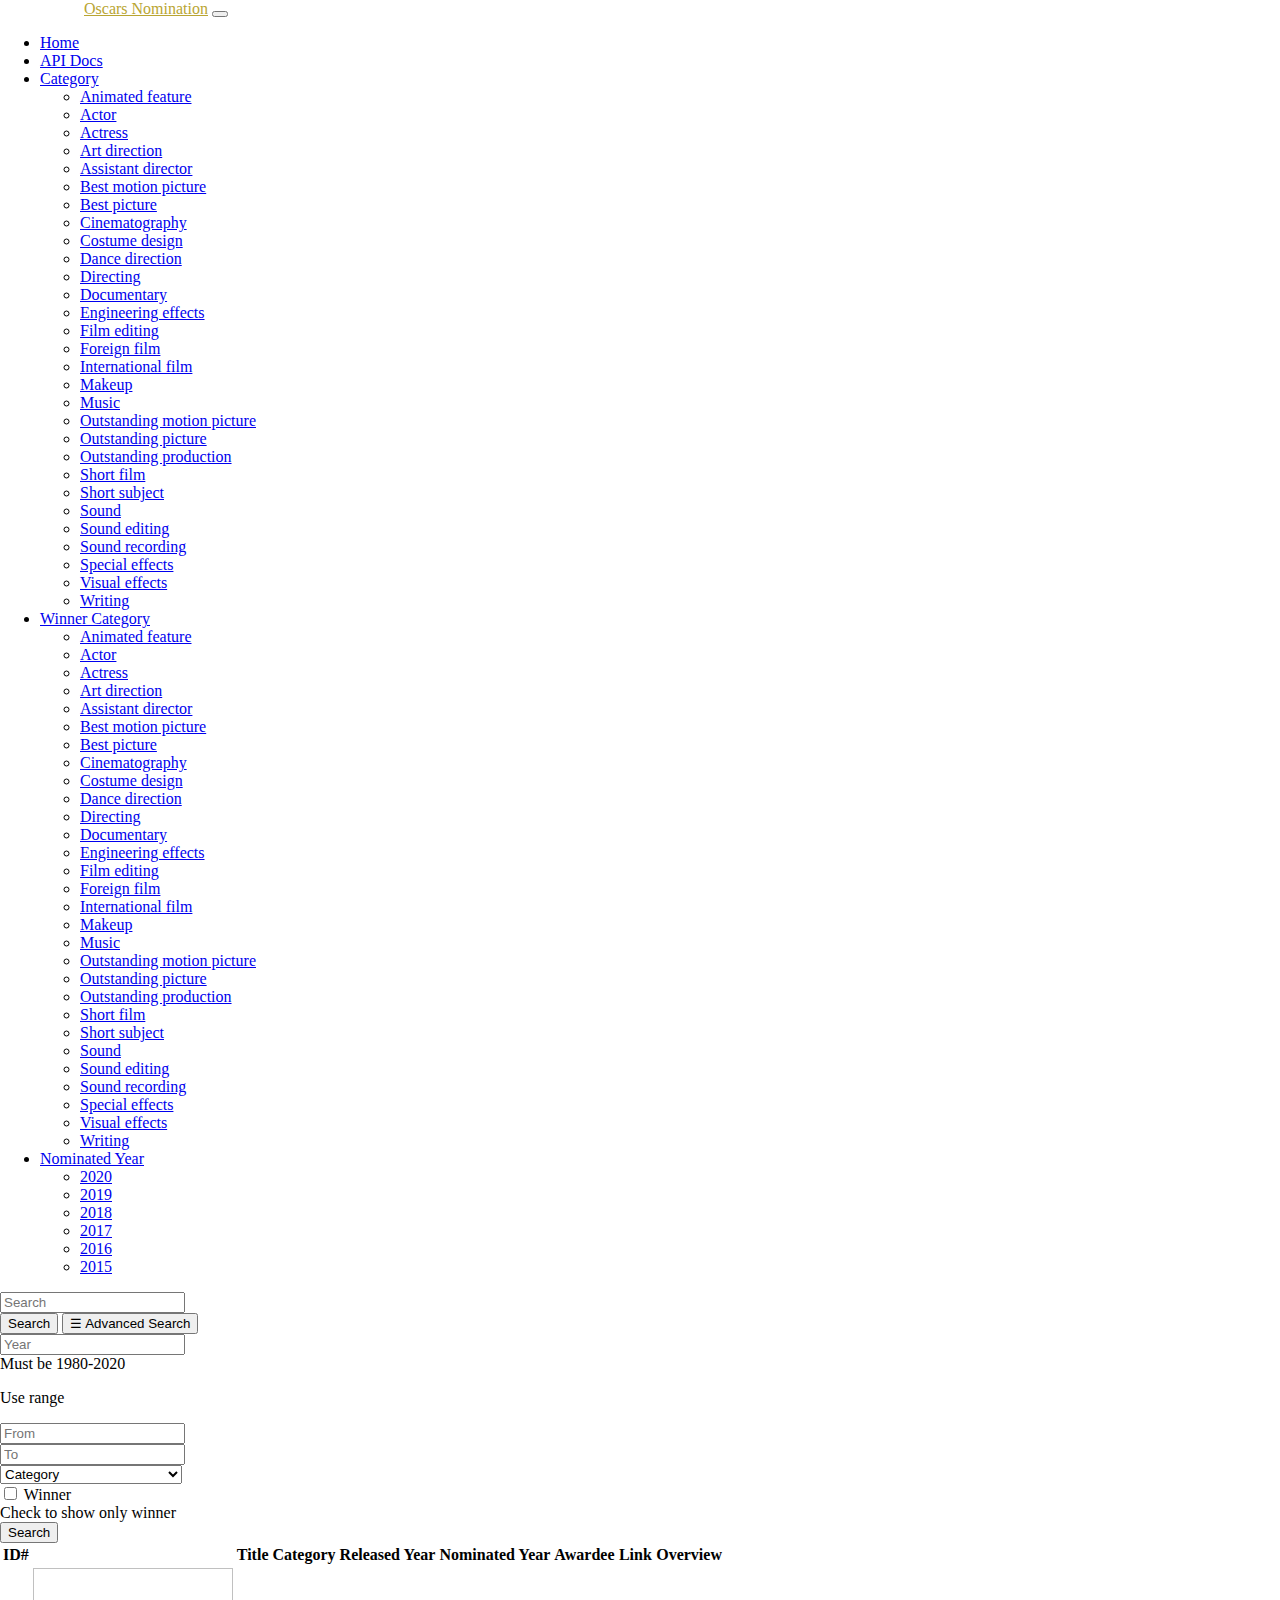
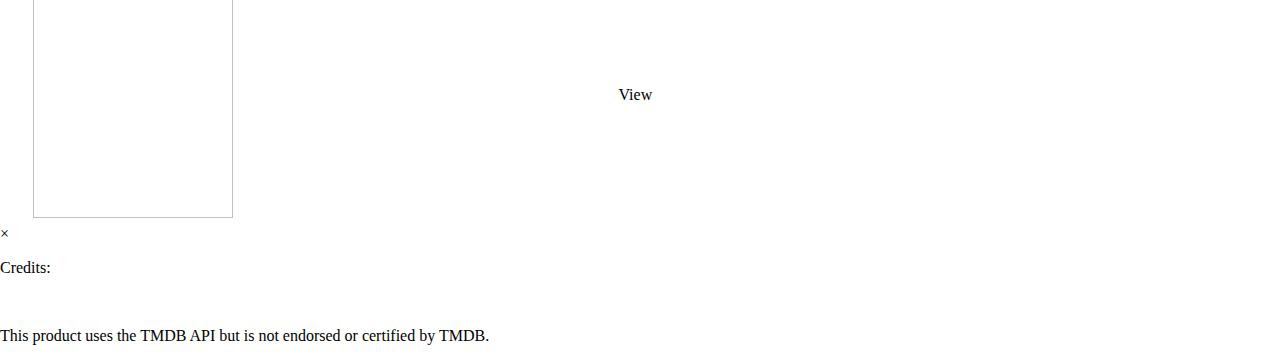
<file: src/main/resources/templates/index.html>
<!DOCTYPE HTML>
<html xmlns:th="http://www.thymeleaf.org">
<head> 
    <meta charset="UTF-8">
    <meta content="width=device-width, initial-scale=1.0">
 <!--   <meta http-equiv="Content-Type" content="text/html/> -->
    <!-- Bootstrap core CSS -->
    <link href="https://cdn.jsdelivr.net/npm/bootstrap@5.1.3/dist/css/bootstrap.min.css" rel="stylesheet" integrity="sha384-1BmE4kWBq78iYhFldvKuhfTAU6auU8tT94WrHftjDbrCEXSU1oBoqyl2QvZ6jIW3" crossorigin="anonymous">
    <link th:href="@{/styles/cssandjs/main.css}" rel="stylesheet" />
    <title>Oscar Movies</title> 
</head>
<body class="p-3 mb-2 bg-dark text-white" onload="myFunction()" style="margin:0;">
    <div id="loader"></div>
    <div class="p-3 mb-2 bg-dark text-white" id="myDiv">
    <header>
        <!-- navigation bar -->
        <nav class="navbar navbar-expand-lg navbar-dark bg-dark" id="navbar">
            <div class="container-fluid">
                <div>
                <img id="logoImg" th:src="@{https://seeklogo.com/images/O/oscar-logo-AECAAC69D7-seeklogo.com.png}" width="80px"/>
                <a id="logo" class="navbar-brand" href="/awardmovies/index" style="color: rgb(185, 165, 50);">Oscars Nomination</a>
                <button class="navbar-toggler" type="button" data-bs-toggle="collapse" data-bs-target="#navbarSupportedContent" aria-controls="navbarSupportedContent" aria-expanded="false" aria-label="Toggle navigation">
                    <span class="navbar-toggler-icon"></span>
                </button>
                </div>
                <div id= "navbar-right">
                <div class="collapse navbar-collapse" id="navbarSupportedContent">
                    <ul class="navbar-nav me-auto mb-2 mb-lg-0">
                    <li class="nav-item">
                        <a class="nav-link active" aria-current="page" href="/awardmovies/index">Home</a>
                    </li>
                    <li class="nav-item">
                        <a class="nav-link" href="/awardmovies/apiDoc">API Docs</a>
                    </li>
                    <li class="nav-item dropdown">
                        <a class="nav-link dropdown-toggle" href="#" id="navbarDropdown" role="button" data-bs-toggle="dropdown" aria-expanded="false">
                        Category
                        </a>
                        <ul class="dropdown-menu" aria-labelledby="navbarDropdown">
                        <li><a class="dropdown-item" href="/awardmovies/category/animated-feature">Animated feature</a></li>
                        <li><a class="dropdown-item" href="/awardmovies/category/actor">Actor</a></li>
                        <li><a class="dropdown-item" href="/awardmovies/category/actress">Actress</a></li>
                        <li><a class="dropdown-item" href="/awardmovies/category/art-direction">Art direction</a></li>
                        <li><a class="dropdown-item" href="/awardmovies/category/assistant-director">Assistant director</a></li>
                        <li><a class="dropdown-item" href="/awardmovies/category/best-motion-picture">Best motion picture</a></li>
                        <li><a class="dropdown-item" href="/awardmovies/category/best-picture">Best picture</a></li>
                        <li><a class="dropdown-item" href="/awardmovies/category/cinematography">Cinematography</a></li>
                        <li><a class="dropdown-item" href="/awardmovies/category/costume-design">Costume design</a></li>
                        <li><a class="dropdown-item" href="/awardmovies/category/dance-direction">Dance direction</a></li>
                        <li><a class="dropdown-item" href="/awardmovies/category/directing">Directing</a></li>
                        <li><a class="dropdown-item" href="/awardmovies/category/documentary">Documentary</a></li>
                        <li><a class="dropdown-item" href="/awardmovies/category/engineering-effects">Engineering effects</a></li>
                        <li><a class="dropdown-item" href="/awardmovies/category/film-editing">Film editing</a></li>
                        <li><a class="dropdown-item" href="/awardmovies/category/foreign-film">Foreign film</a></li>
                        <li><a class="dropdown-item" href="/awardmovies/category/international-film">International film</a></li>
                        <li><a class="dropdown-item" href="/awardmovies/category/makeup">Makeup</a></li>
                        <li><a class="dropdown-item" href="/awardmovies/category/music">Music</a></li>
                        <li><a class="dropdown-item" href="/awardmovies/category/outstanding-motion-picture">Outstanding motion picture</a></li>
                        <li><a class="dropdown-item" href="/awardmovies/category/outstanding-picture">Outstanding picture</a></li>
                        <li><a class="dropdown-item" href="/awardmovies/category/outstanding-production">Outstanding production</a></li>
                        <li><a class="dropdown-item" href="/awardmovies/category/short-film">Short film</a></li>
                        <li><a class="dropdown-item" href="/awardmovies/category/short-subject">Short subject</a></li>
                        <li><a class="dropdown-item" href="/awardmovies/category/sound">Sound</a></li>
                        <li><a class="dropdown-item" href="/awardmovies/category/sound-editing">Sound editing</a></li>
                        <li><a class="dropdown-item" href="/awardmovies/category/sound-recording">Sound recording</a></li>
                        <li><a class="dropdown-item" href="/awardmovies/category/special-effects">Special effects</a></li>
                        <li><a class="dropdown-item" href="/awardmovies/category/visual-effects">Visual effects</a></li>
                        <li><a class="dropdown-item" href="/awardmovies/category/writing">Writing</a></li>
                        </ul>
                    </li>
                    <li class="nav-item dropdown">
                        <a class="nav-link dropdown-toggle" href="#" id="navbarDropdown" role="button" data-bs-toggle="dropdown" aria-expanded="false">
                        Winner Category
                        </a>
                        <ul class="dropdown-menu" aria-labelledby="navbarDropdown">
                        <li><a class="dropdown-item" href="/awardmovies/winning/category/animated-feature">Animated feature</a></li>
                        <li><a class="dropdown-item" href="/awardmovies/winning/category/actor">Actor</a></li>
                        <li><a class="dropdown-item" href="/awardmovies/winning/category/actress">Actress</a></li>
                        <li><a class="dropdown-item" href="/awardmovies/winning/category/art-direction">Art direction</a></li>
                        <li><a class="dropdown-item" href="/awardmovies/winning/category/assistant-director">Assistant director</a></li>
                        <li><a class="dropdown-item" href="/awardmovies/winning/category/best-motion-picture">Best motion picture</a></li>
                        <li><a class="dropdown-item" href="/awardmovies/winning/category/best-picture">Best picture</a></li>
                        <li><a class="dropdown-item" href="/awardmovies/winning/category/cinematography">Cinematography</a></li>
                        <li><a class="dropdown-item" href="/awardmovies/winning/category/costume-design">Costume design</a></li>
                        <li><a class="dropdown-item" href="/awardmovies/winning/category/dance-direction">Dance direction</a></li>
                        <li><a class="dropdown-item" href="/awardmovies/winning/category/directing">Directing</a></li>
                        <li><a class="dropdown-item" href="/awardmovies/winning/category/documentary">Documentary</a></li>
                        <li><a class="dropdown-item" href="/awardmovies/winning/category/engineering-effects">Engineering effects</a></li>
                        <li><a class="dropdown-item" href="/awardmovies/winning/category/film-editing">Film editing</a></li>
                        <li><a class="dropdown-item" href="/awardmovies/winning/category/foreign-film">Foreign film</a></li>
                        <li><a class="dropdown-item" href="/awardmovies/winning/category/international-film">International film</a></li>
                        <li><a class="dropdown-item" href="/awardmovies/winning/category/makeup">Makeup</a></li>
                        <li><a class="dropdown-item" href="/awardmovies/winning/category/music">Music</a></li>
                        <li><a class="dropdown-item" href="/awardmovies/winning/category/outstanding-motion-picture">Outstanding motion picture</a></li>
                        <li><a class="dropdown-item" href="/awardmovies/winning/category/outstanding-picture">Outstanding picture</a></li>
                        <li><a class="dropdown-item" href="/awardmovies/winning/category/outstanding-production">Outstanding production</a></li>
                        <li><a class="dropdown-item" href="/awardmovies/winning/category/short-film">Short film</a></li>
                        <li><a class="dropdown-item" href="/awardmovies/winning/category/short-subject">Short subject</a></li>
                        <li><a class="dropdown-item" href="/awardmovies/winning/category/sound">Sound</a></li>
                        <li><a class="dropdown-item" href="/awardmovies/winning/category/sound-editing">Sound editing</a></li>
                        <li><a class="dropdown-item" href="/awardmovies/winning/category/sound-recording">Sound recording</a></li>
                        <li><a class="dropdown-item" href="/awardmovies/winning/category/special-effects">Special effects</a></li>
                        <li><a class="dropdown-item" href="/awardmovies/winning/category/visual-effects">Visual effects</a></li>
                        <li><a class="dropdown-item" href="/awardmovies/winning/category/writing">Writing</a></li>
                        </ul>
                    </li>
                    <li class="nav-item dropdown">
                        <a class="nav-link dropdown-toggle" href="#" id="navbarDropdown" role="button" data-bs-toggle="dropdown" aria-expanded="false">
                        Nominated Year
                        </a>
                        <ul class="dropdown-menu" aria-labelledby="navbarDropdown">
                        <li><a class="dropdown-item" href="/awardmovies/year/2020">2020</a></li>
                        <li><a class="dropdown-item" href="/awardmovies/year/2019">2019</a></li>
                        <li><a class="dropdown-item" href="/awardmovies/year/2018">2018</a></li>
                        <li><a class="dropdown-item" href="/awardmovies/year/2017">2017</a></li>
                        <li><a class="dropdown-item" href="/awardmovies/year/2016">2016</a></li>
                        <li><a class="dropdown-item" href="/awardmovies/year/2015">2015</a></li>
                        </ul>
                    </li>
                    </ul>
                    <form class="d-flex" role="search" id="form">
                        <div class="mb-2">
                            <div class="row g-2 align-items-center">
                                <div class="col-auto">
                                    <input class="form-control me-2" type="search" id="query" name="q" placeholder="Search" aria-label="Search">
                                </div>
                                <div class="col-auto">
                                    <button class="btn btn-outline-success" type="submit">Search</button>
                                    <button class="btn btn-outline-success" type="button" id="asbtn" data-bs-toggle="collapse" data-bs-target="#collapseWidthExample" aria-expanded="false" aria-controls="collapseWidthExample">
                                    &#9776; Advanced Search
                                    </button>
                                </div>
                            </div>
                        </div>
                    </form>
                    <div style="min-height: 100px;">
                        <div class="collapse collapse-horizontal" id="collapseWidthExample">
                            <div class="card card-body" id="asCardBody">
                                <table>
                                <form class="d-flex" role="search" id="form1">
                                    <div class="mb-2">
                                        <div class="row g-2 align-items-center">
                                            <div class="col-auto">
                                                <input class="form-control me-2" type="search" id="year" name="y" placeholder="Year" aria-label="Search" maxlength="4">
                                            </div>
                                            <div class="col-auto">
                                                <span id="yearInstr" class="form-text">
                                                    Must be 1980-2020
                                                </span>
                                            </div>
                                        </div>
                                    </div>
                                    <div class="mb-2">
                                        <p  class="btn btn-outline-success" data-bs-toggle="collapse" id="range" href="#collapseExample" role="button" aria-expanded="false" aria-controls="collapseExample">
                                            Use range
                                        </p>
                                        <div class="collapse" id="collapseExample">
                                            <div class="card card-body">
                                                <div class="row g-2 align-items-center">
                                                    <div class="col-auto">
                                                        <input class="form-control me-2" type="search" id="fromYear" name="fy" placeholder="From" aria-label="Search" maxlength="4">
                                                    </div>
                                                    <div class="col-auto">
                                                        <input class="form-control me-2" type="search" id="toYear" name="ty" placeholder="To" aria-label="Search" maxlength="4">
                                                    </div>
                                                </div>
                                            </div>
                                        </div>
                                    </div>
                                    <div class="mb-2">
                                        <select class="form-select" aria-label="Search" type="search" id="category" name="c" onchange="getCategorySelect()">
                                            <option selected disabled hidden>Category</option>
                                            <option value="animated-feature">Animated feature</option>
                                            <option value="actor">Actor</option>
                                            <option value="actress">Actress</option>
                                            <option value="art-direction">Art direction</option>
                                            <option value="assistant-director">Assistant director</option>
                                            <option value="best-motion-picture">Best motion picture</option>
                                            <option value="best-picture">Best picture</option>
                                            <option value="cinematography">Cinematography</option>
                                            <option value="costume-design">Costume design</option>
                                            <option value="dance-direction">Dance direction</option>
                                            <option value="directing">Directing</option>
                                            <option value="documentary">Documentary</option>
                                            <option value="engineering-effects">Engineering effects</option>
                                            <option value="film-editing">Film editing</option>
                                            <option value="foreign-film">Foreign film</option>
                                            <option value="international-film">International film</option>
                                            <option value="makeup">Makeup</option>
                                            <option value="music">Music</option>
                                            <option value="outstanding-motion-picture">Outstanding motion picture</option>
                                            <option value="outstanding-picture">Outstanding picture</option>
                                            <option value="outstanding-production">Outstanding production</option>
                                            <option value="short-film">Short film</option>
                                            <option value="short-subject">Short subject</option>
                                            <option value="sound">Sound</option>
                                            <option value="sound-editing">Sound editing</option>
                                            <option value="sound-recording">Sound recording</option>
                                            <option value="special-effects">Special effects</option>
                                            <option value="visual-effects">Visual effects</option>
                                            <option value="writing">Writing</option>
                                        </select>
                                    </div>
                                    <div class="mb-2">
                                        <div class="row g-2 align-items-center">
                                            <div class="col-auto">
                                                <div class="btn-group" role="group" aria-label="Basic checkbox toggle button group">
                                                    <input type="checkbox" class="btn-check" id="winner" autocomplete="off">
                                                    <label class="btn btn-outline-success" for="winner">Winner</label>
                                                </div>
                                            </div>
                                            <div class="col-auto">
                                                <span id="winnerCheckboxInstr" class="form-text">
                                                    Check to show only winner
                                                </span>
                                            </div>
                                        </div>
                                    </div>
                                    <div class="mb-2">
                                        <button class="btn btn-outline-success" type="submit">Search</button>
                                    </div>
                                </form>
                                </table>
                            </div>
                        </div>
                    </div>
                </div>
                </div>
            </div>
        </nav>
    </header>
    <span class="brlarge"></span>
    <div id="google_translate_element"></div>
    <!-- movies table -->
    <table class="table table-dark table-hover">
        <thead>
        <tr>
            <th scope = "col">ID#</th>
            <th scope = "col"></th>
            <th scope = "col">Title</th>
            <th scope = "col">Category</th>
            <th scope = "col">Released Year</th>
            <th scope = "col">Nominated Year</th>
            <th scope = "col">Awardee</th>
            <th scope = "col">Link</th> 
            <th scope = "col">Overview</th>
        </tr>
        </thead>
        <tbody>
        <tr id="row" th:each="movie: ${movie}">
            <td th:text="${movie.id}"/>
            <td><img th:src="@{${movie.imageLink}}" class="myImages" id="myImg" width="200" height="250"></td>
            <td th:text="${movie.title}"/>
            <td th:text="${movie.category}"/>
            <td th:text="${movie.yearReleased}"/>
            <td th:text="${movie.yearNominated}"/>
            <td th:text="${movie.awardee}"/>
            <td><a th:href="${movie.link}">View</a></td>
            <td th:text="${movie.plot}"/>
        </tr>
        </tbody>
    </table>
    <!-- The Modal -->
    <div id="myModal" class="modal">
        <!-- The Close Button -->
        <span class="close">&times;</span>
        <!-- Modal Content (The Image) -->
        <img class="modal-content" id="img01">
        <!-- Modal Caption (Image Text) -->
        <div id="caption"></div>
    </div>
    <p>Credits:</p>
    <img th:src="@{https://www.themoviedb.org/assets/2/v4/logos/v2/blue_square_2-d537fb228cf3ded904ef09b136fe3fec72548ebc1fea3fbbd1ad9e36364db38b.svg}" id="tmdbLogo"/>
    <img th:src="@{/img/SCRUM_LORDS-logos_transparent_resize.png}" id="slLogo" alt=""/>
    <p>This product uses the TMDB API but is not endorsed or certified by TMDB.</p>
    </div>
    <!-- Bootstrap core JS -->
    <script src="https://cdn.jsdelivr.net/npm/bootstrap@5.1.3/dist/js/bootstrap.bundle.min.js" integrity="sha384-ka7Sk0Gln4gmtz2MlQnikT1wXgYsOg+OMhuP+IlRH9sENBO0LRn5q+8nbTov4+1p" crossorigin="anonymous"></script>
    <script type="text/javascript" th:src="@{/js/cssandjs/actions.js}"></script>
    <script type="text/javascript" src="//translate.google.com/translate_a/element.js?cb=googleTranslateElementInit"></script>
</body>
</html>
</file>
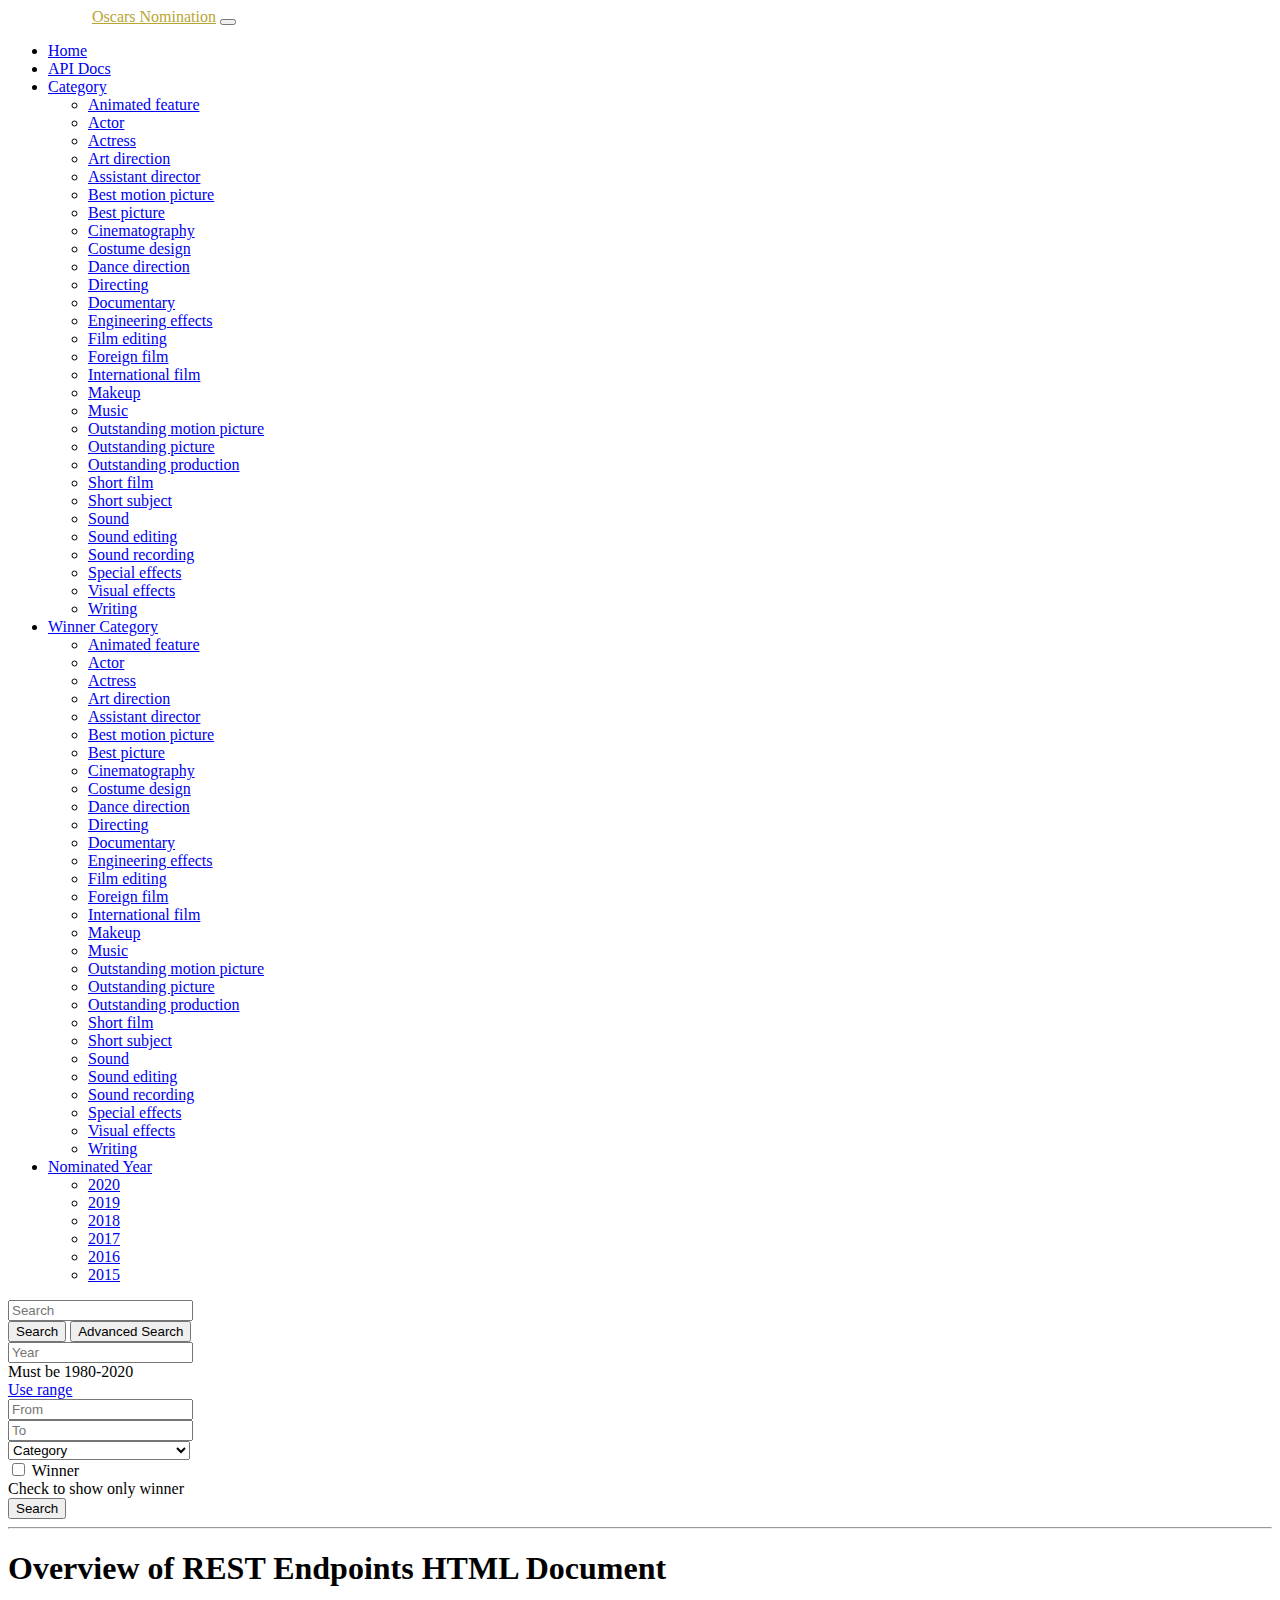
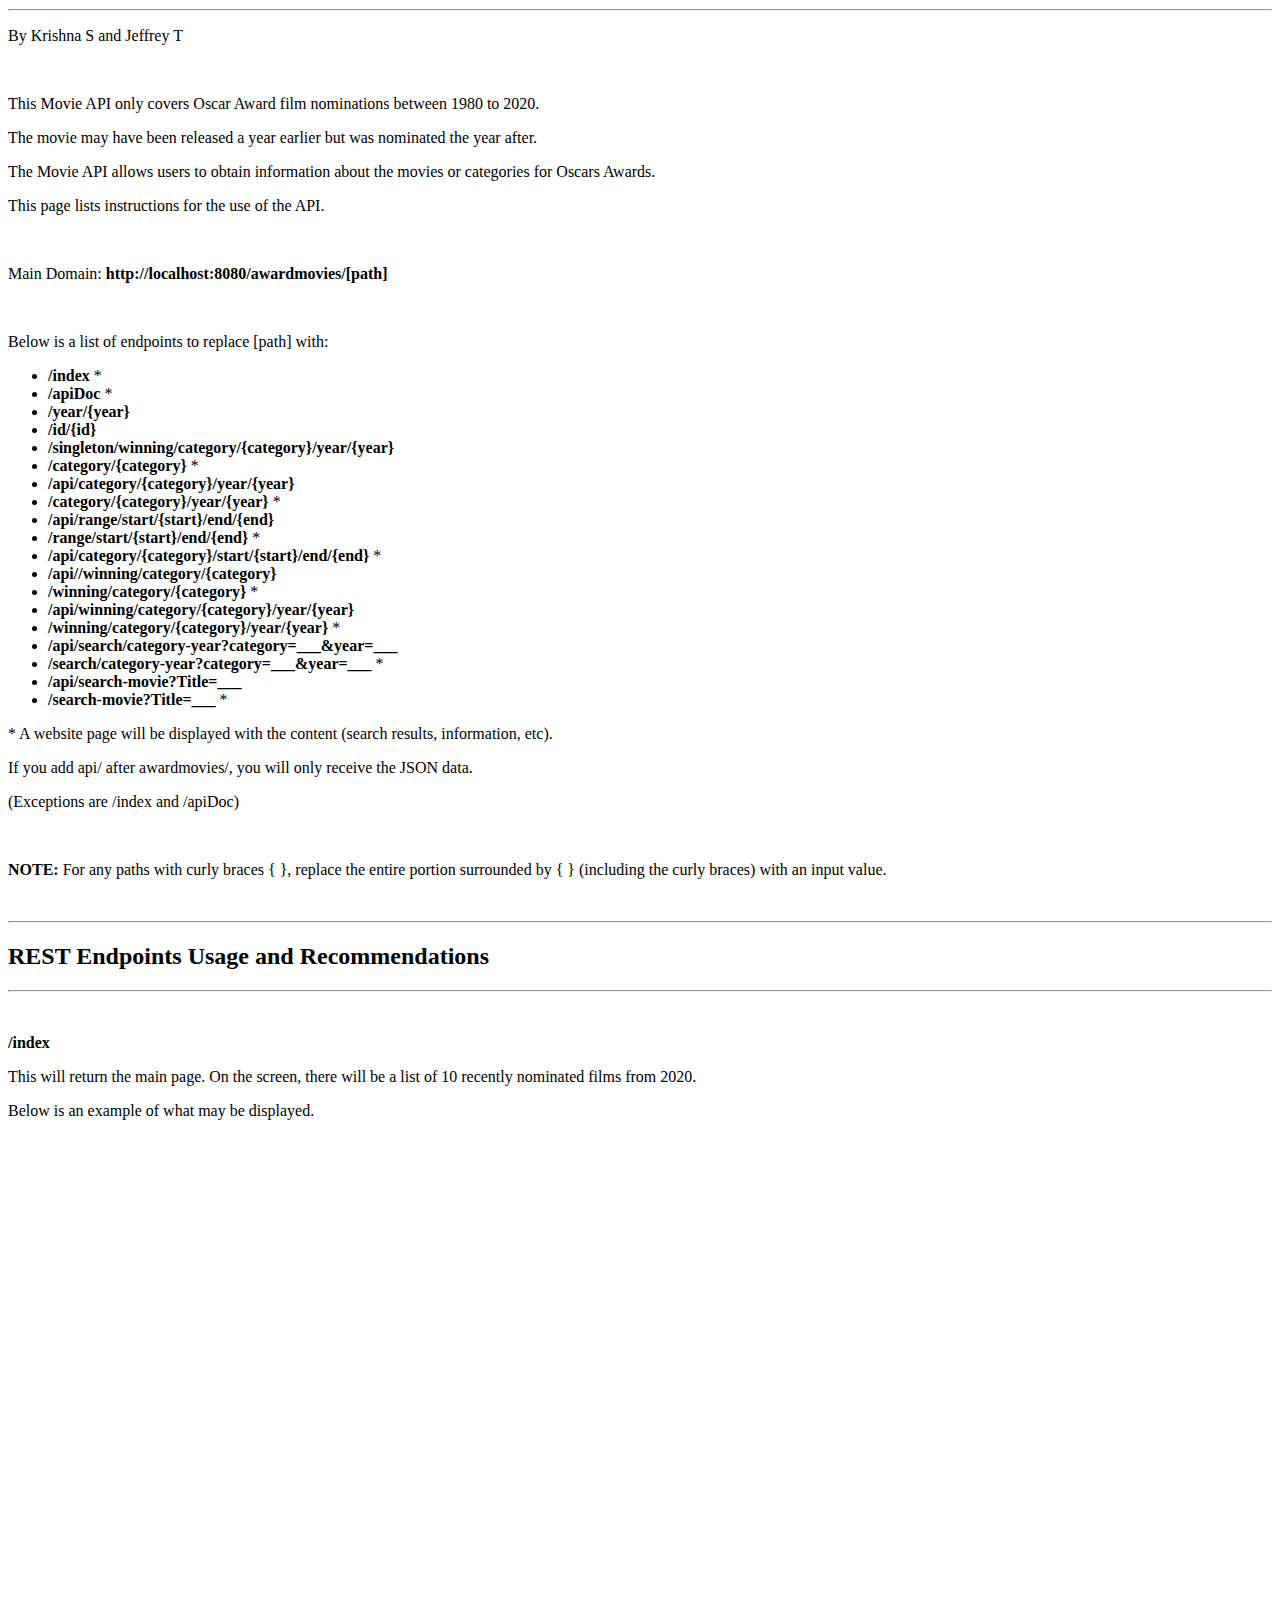
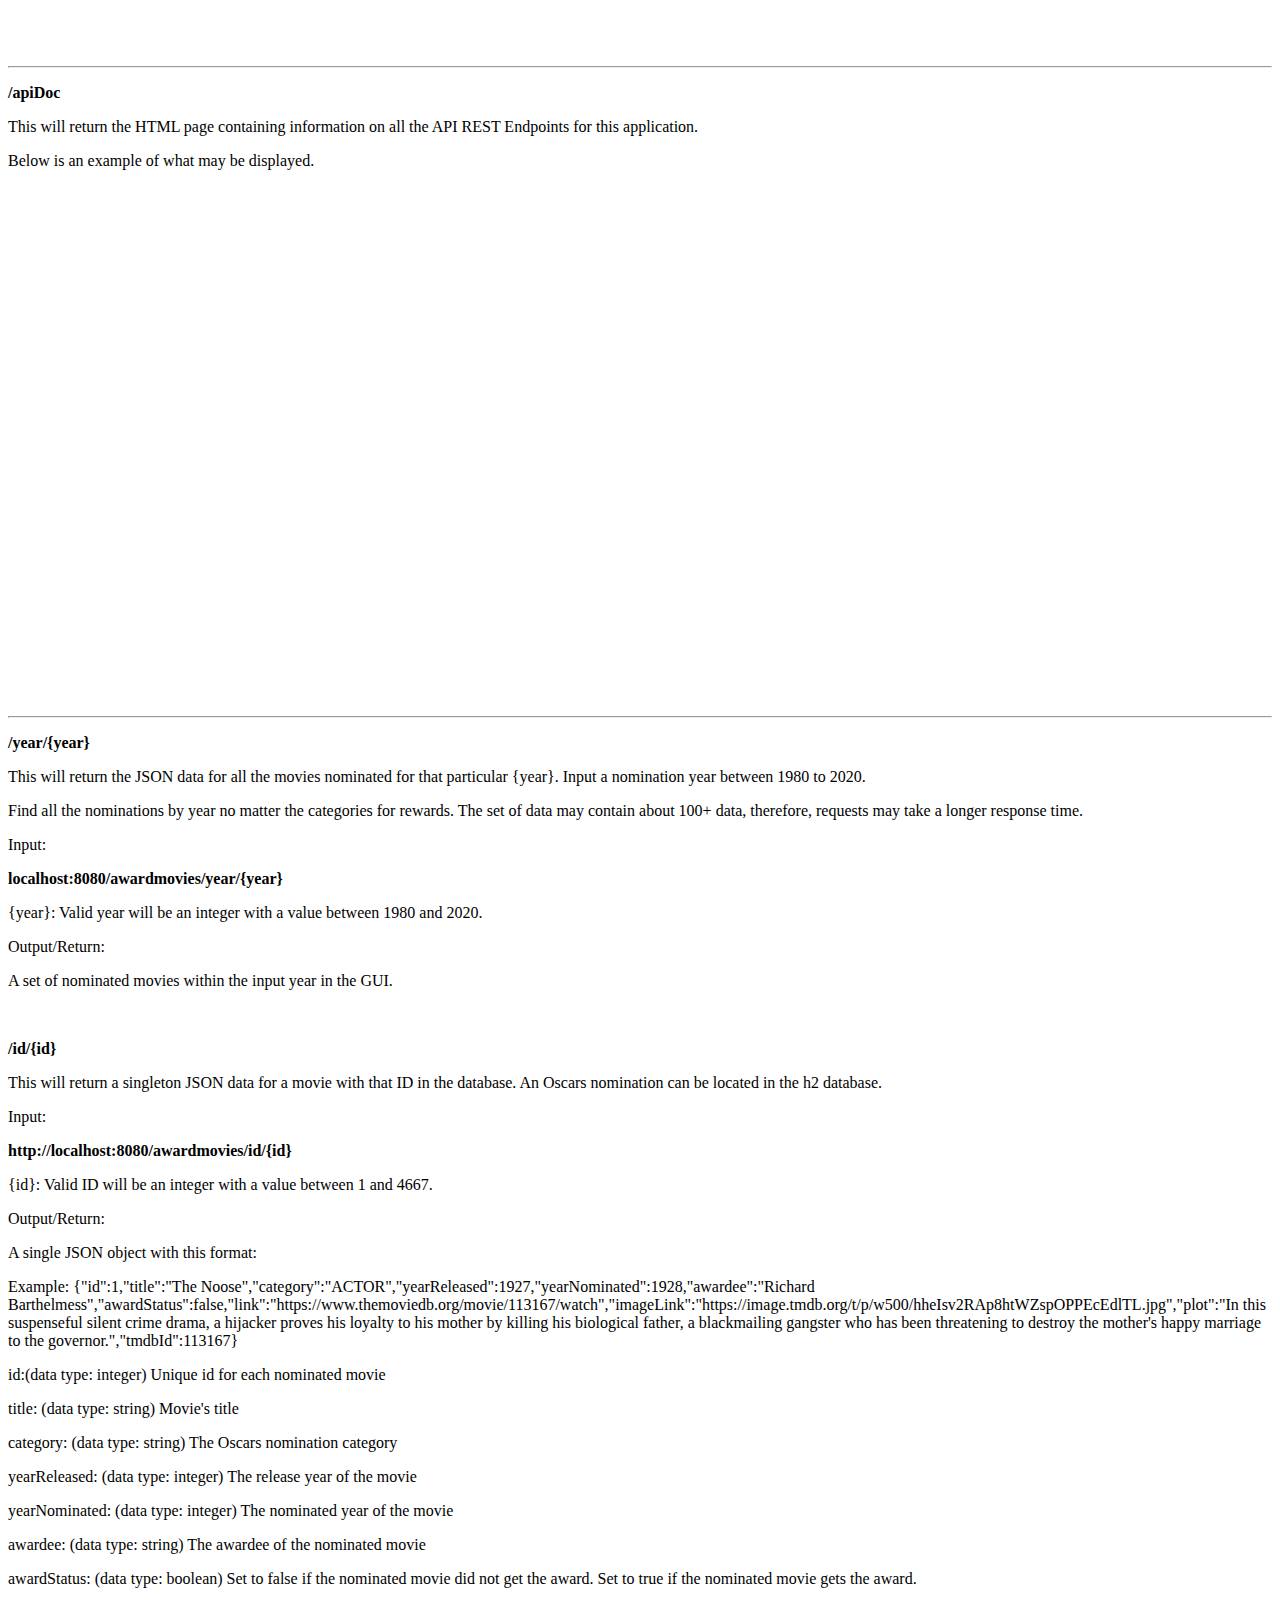
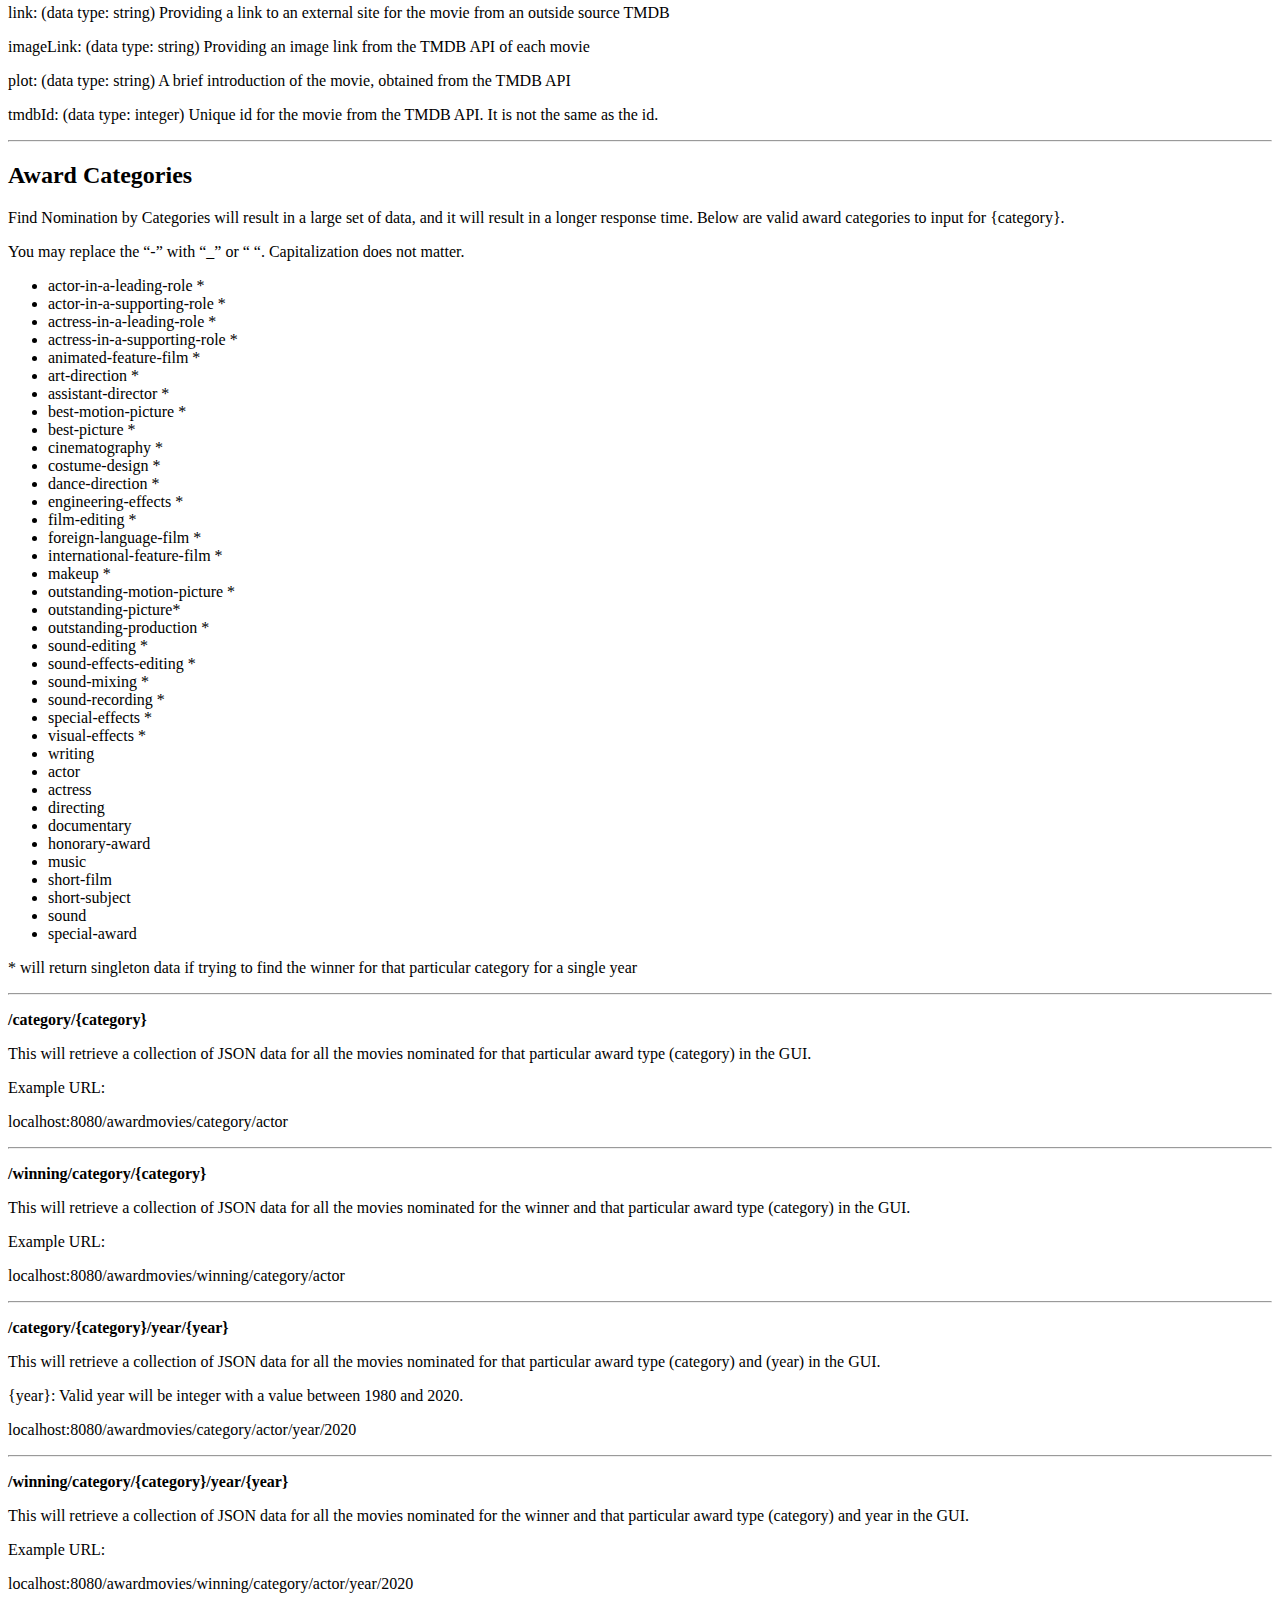
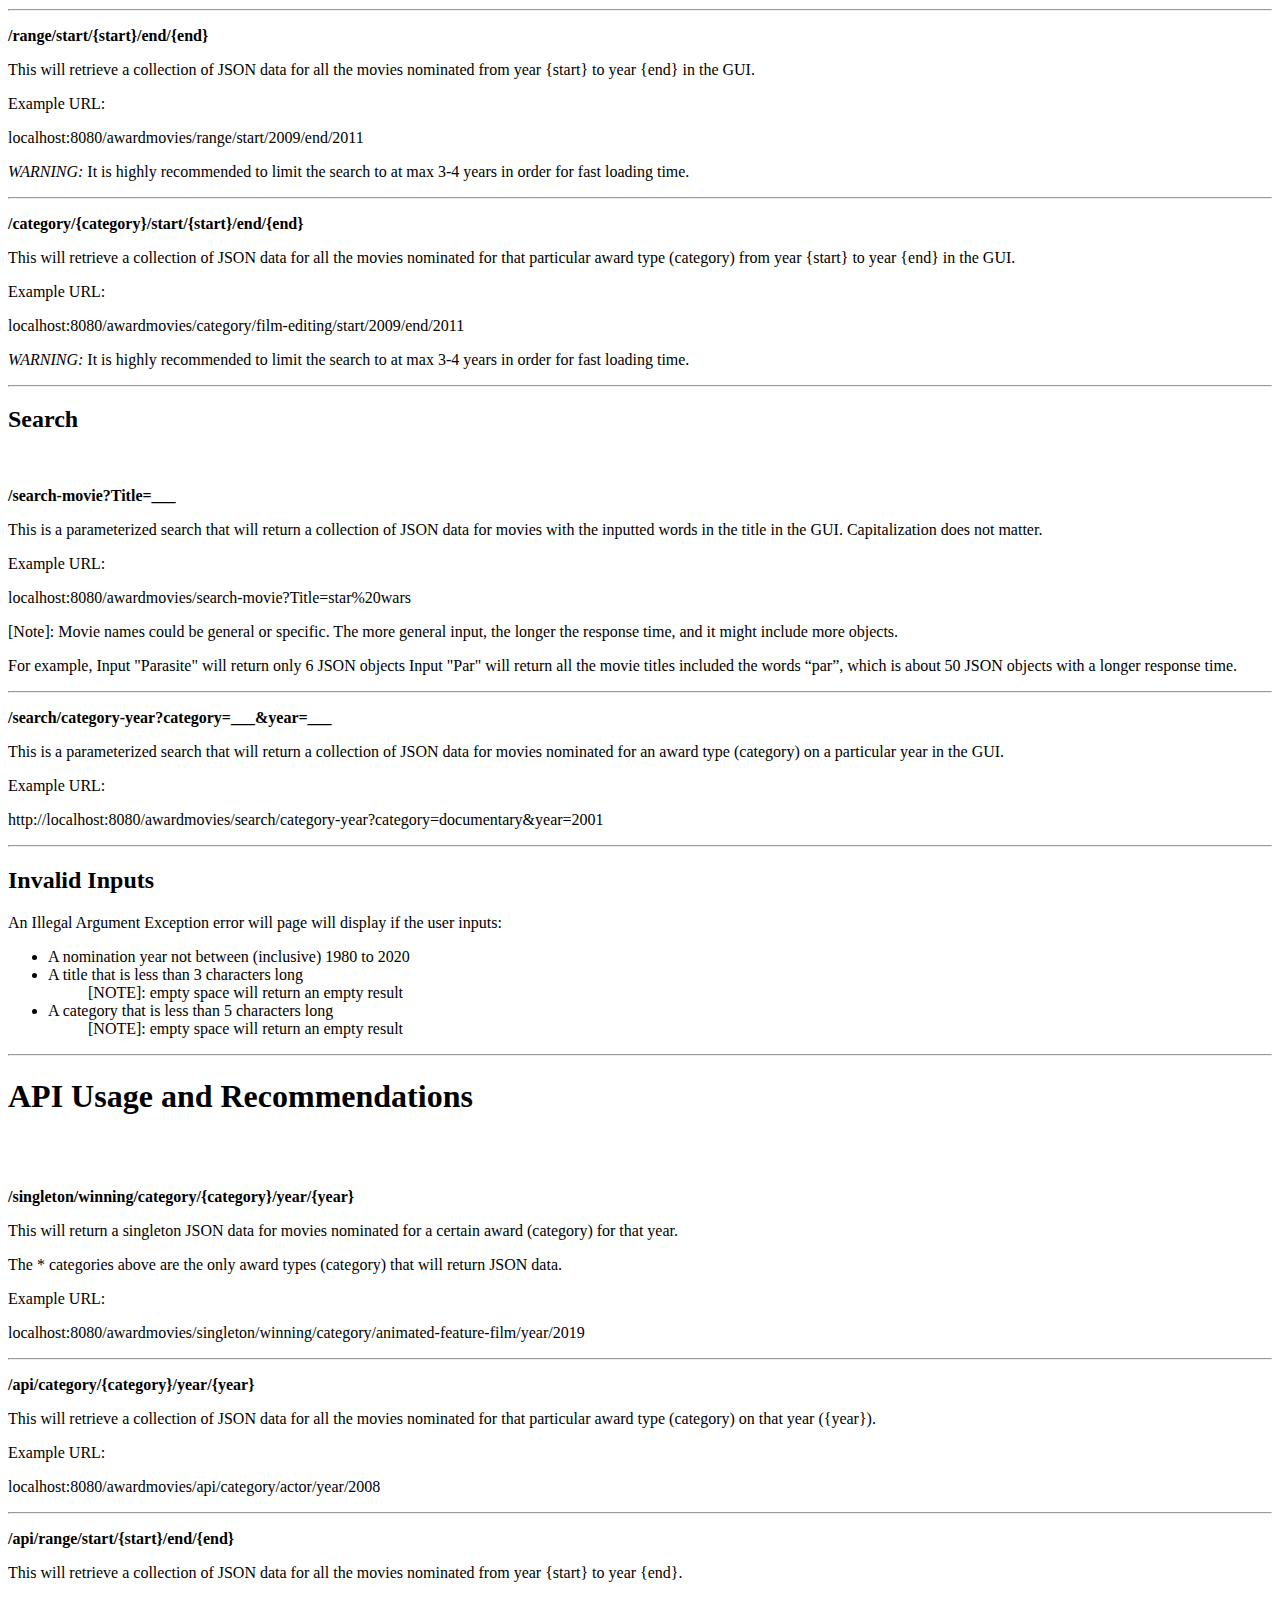
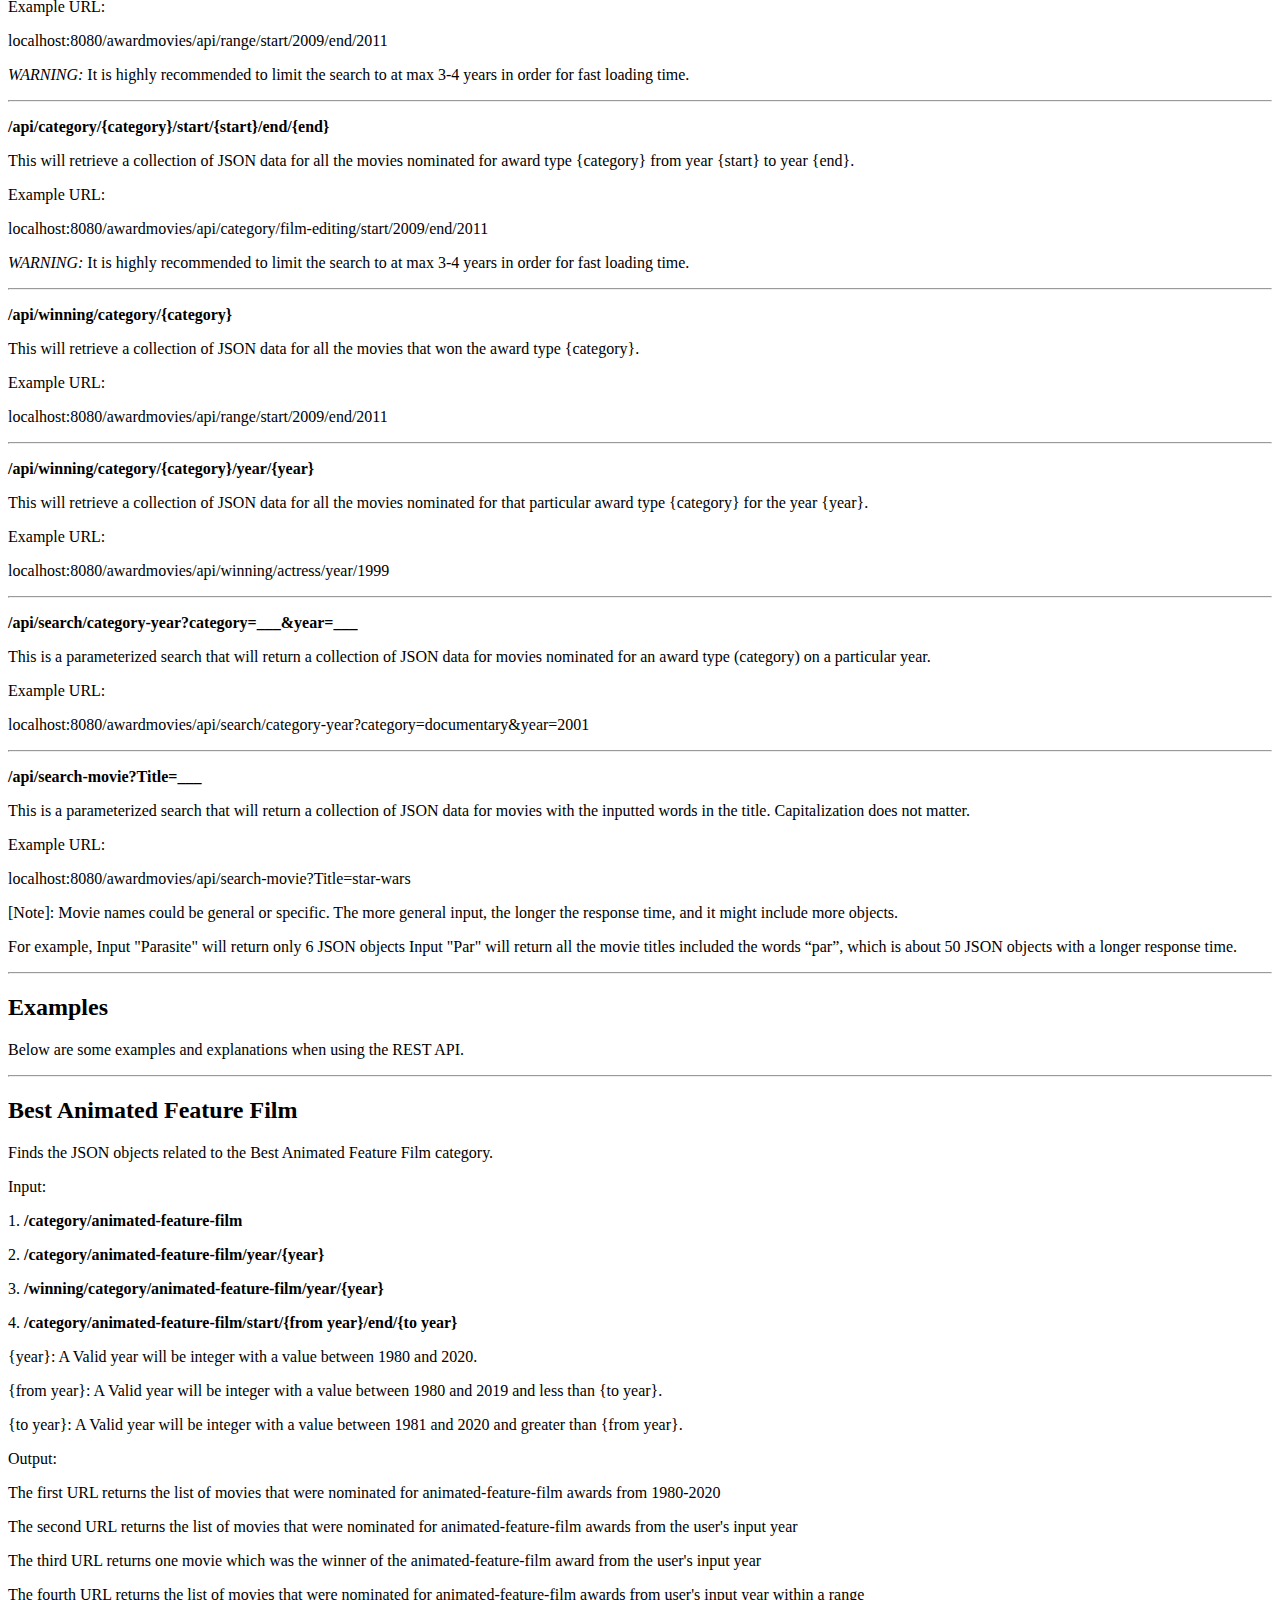
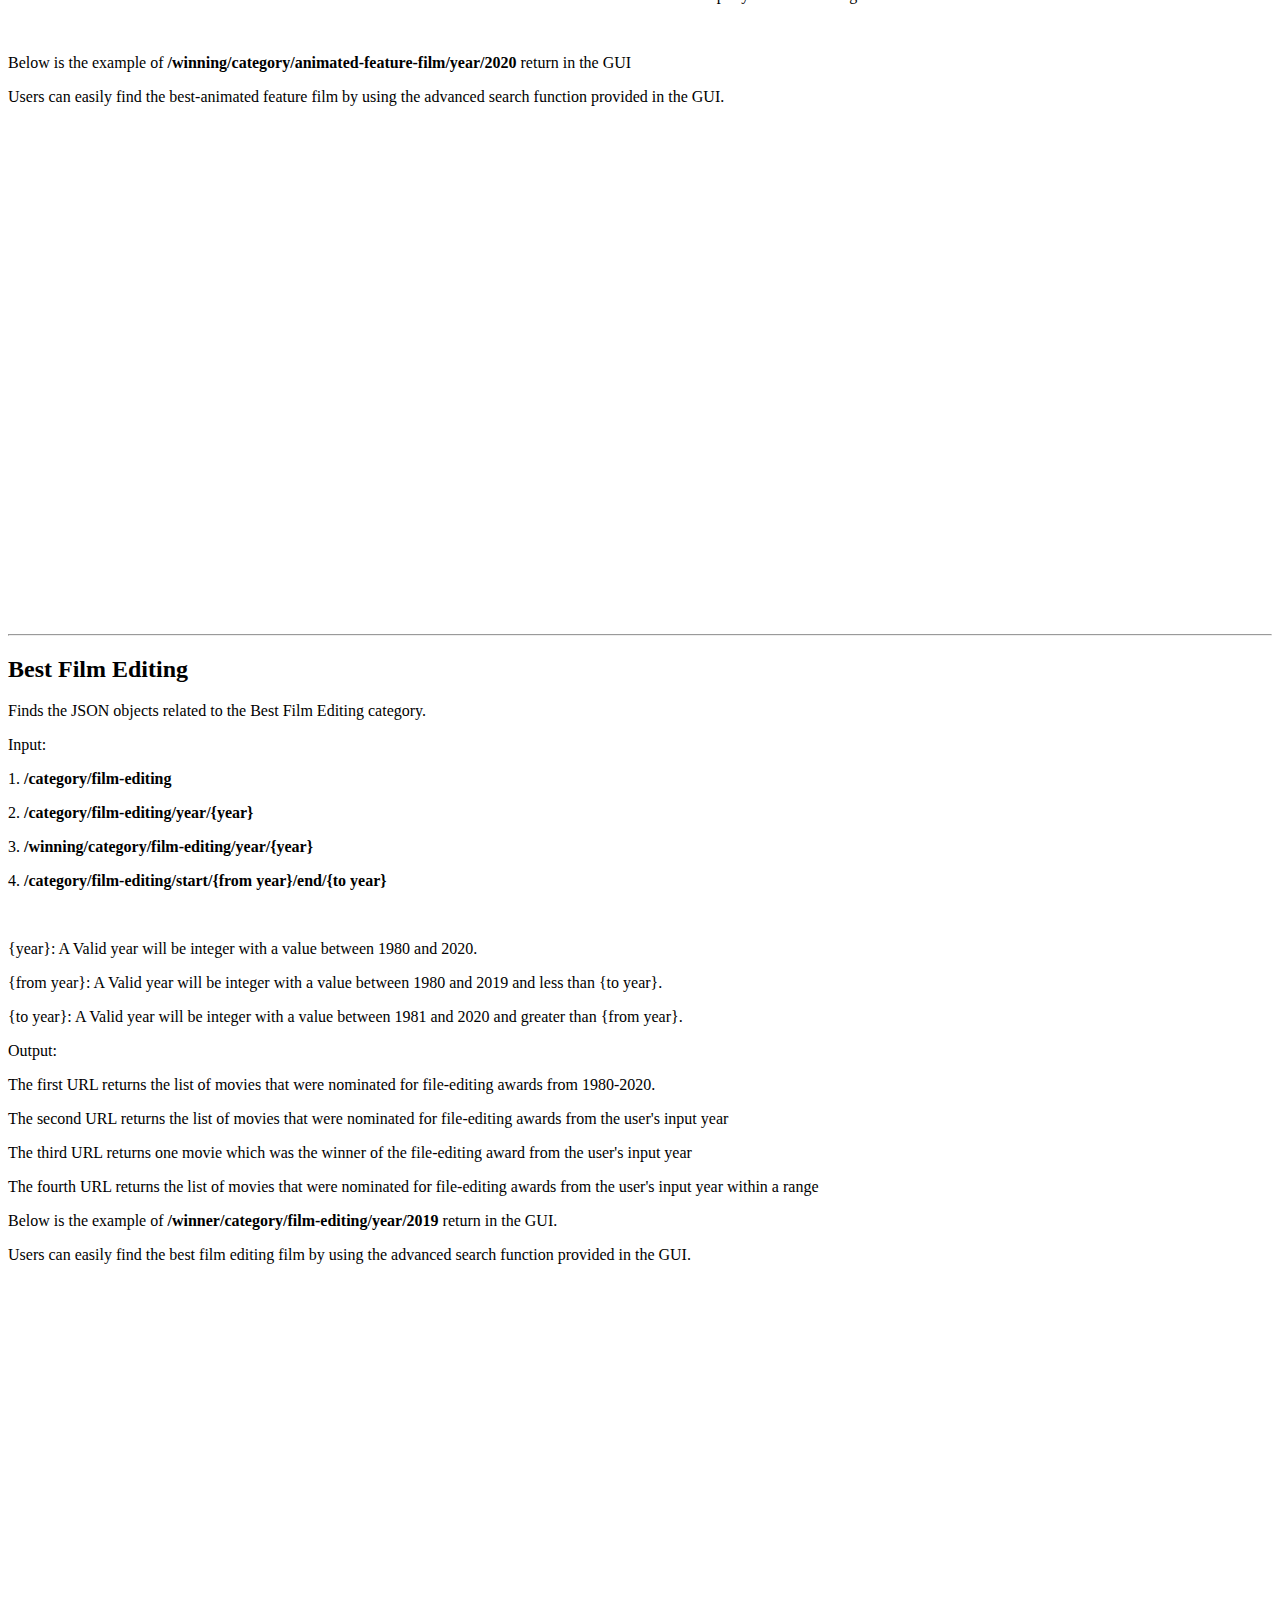
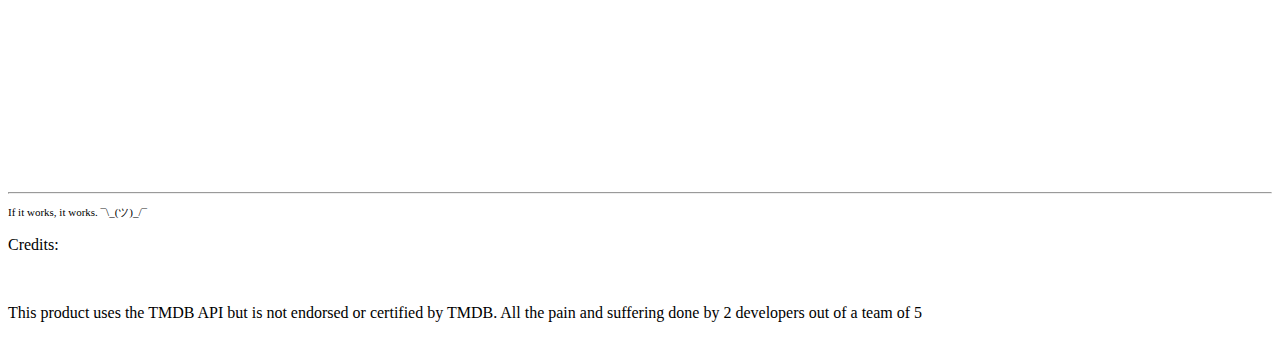
<file: src/main/resources/templates/apiDoc.html>
<!DOCTYPE HTML>
<html xmlns:th="http://www.thymeleaf.org">

<head>
    <meta charset="UTF-8">
    <meta content="width=device-width, initial-scale=1.0">
    <!--   <meta http-equiv="Content-Type" content="text/html/> -->
    <!-- Bootstrap core CSS -->
    <link href="https://cdn.jsdelivr.net/npm/bootstrap@5.1.3/dist/css/bootstrap.min.css" rel="stylesheet"
        integrity="sha384-1BmE4kWBq78iYhFldvKuhfTAU6auU8tT94WrHftjDbrCEXSU1oBoqyl2QvZ6jIW3" crossorigin="anonymous">
    <link th:href="@{/styles/cssandjs/main.css}" rel="stylesheet" />
    <title>REST API Documentation</title>
</head>

<body class="p-3 mb-2 bg-dark text-white">
    <header>
        <!-- navigation bar -->
        <nav class="navbar navbar-expand-lg navbar-dark bg-dark">
            <div class="container-fluid">
                <img th:src="@{https://seeklogo.com/images/O/oscar-logo-AECAAC69D7-seeklogo.com.png}" width="80px"/>
                <a class="navbar-brand" href="/awardmovies/index" style="color: rgb(185, 165, 50);">Oscars Nomination</a>
                <button class="navbar-toggler" type="button" data-bs-toggle="collapse" data-bs-target="#navbarSupportedContent" aria-controls="navbarSupportedContent" aria-expanded="false" aria-label="Toggle navigation">
                    <span class="navbar-toggler-icon"></span>
                </button>
                <div class="collapse navbar-collapse" id="navbarSupportedContent">
                    <ul class="navbar-nav me-auto mb-2 mb-lg-0">
                    <li class="nav-item">
                        <a class="nav-link" aria-current="page" href="/awardmovies/index">Home</a>
                    </li>
                    <li class="nav-item">
                        <a class="nav-link active" href="/awardmovies/apiDoc">API Docs</a>
                    </li>
                    <li class="nav-item dropdown">
                        <a class="nav-link dropdown-toggle" href="#" id="navbarDropdown" role="button" data-bs-toggle="dropdown" aria-expanded="false">
                        Category
                        </a>
                        <ul class="dropdown-menu" aria-labelledby="navbarDropdown">
                        <li><a class="dropdown-item" href="/awardmovies/category/animated-feature">Animated feature</a></li>
                        <li><a class="dropdown-item" href="/awardmovies/category/actor">Actor</a></li>
                        <li><a class="dropdown-item" href="/awardmovies/category/actress">Actress</a></li>
                        <li><a class="dropdown-item" href="/awardmovies/category/art-direction">Art direction</a></li>
                        <li><a class="dropdown-item" href="/awardmovies/category/assistant-director">Assistant director</a></li>
                        <li><a class="dropdown-item" href="/awardmovies/category/best-motion-picture">Best motion picture</a></li>
                        <li><a class="dropdown-item" href="/awardmovies/category/best-picture">Best picture</a></li>
                        <li><a class="dropdown-item" href="/awardmovies/category/cinematography">Cinematography</a></li>
                        <li><a class="dropdown-item" href="/awardmovies/category/costume-design">Costume design</a></li>
                        <li><a class="dropdown-item" href="/awardmovies/category/dance-direction">Dance direction</a></li>
                        <li><a class="dropdown-item" href="/awardmovies/category/directing">Directing</a></li>
                        <li><a class="dropdown-item" href="/awardmovies/category/documentary">Documentary</a></li>
                        <li><a class="dropdown-item" href="/awardmovies/category/engineering-effects">Engineering effects</a></li>
                        <li><a class="dropdown-item" href="/awardmovies/category/film-editing">Film editing</a></li>
                        <li><a class="dropdown-item" href="/awardmovies/category/foreign-film">Foreign film</a></li>
                        <li><a class="dropdown-item" href="/awardmovies/category/international-film">International film</a></li>
                        <li><a class="dropdown-item" href="/awardmovies/category/makeup">Makeup</a></li>
                        <li><a class="dropdown-item" href="/awardmovies/category/music">Music</a></li>
                        <li><a class="dropdown-item" href="/awardmovies/category/outstanding-motion-picture">Outstanding motion picture</a></li>
                        <li><a class="dropdown-item" href="/awardmovies/category/outstanding-picture">Outstanding picture</a></li>
                        <li><a class="dropdown-item" href="/awardmovies/category/outstanding-production">Outstanding production</a></li>
                        <li><a class="dropdown-item" href="/awardmovies/category/short-film">Short film</a></li>
                        <li><a class="dropdown-item" href="/awardmovies/category/short-subject">Short subject</a></li>
                        <li><a class="dropdown-item" href="/awardmovies/category/sound">Sound</a></li>
                        <li><a class="dropdown-item" href="/awardmovies/category/sound-editing">Sound editing</a></li>
                        <li><a class="dropdown-item" href="/awardmovies/category/sound-recording">Sound recording</a></li>
                        <li><a class="dropdown-item" href="/awardmovies/category/special-effects">Special effects</a></li>
                        <li><a class="dropdown-item" href="/awardmovies/category/visual-effects">Visual effects</a></li>
                        <li><a class="dropdown-item" href="/awardmovies/category/writing">Writing</a></li>
                        </ul>
                    </li>
                    <li class="nav-item dropdown">
                        <a class="nav-link dropdown-toggle" href="#" id="navbarDropdown" role="button" data-bs-toggle="dropdown" aria-expanded="false">
                        Winner Category
                        </a>
                        <ul class="dropdown-menu" aria-labelledby="navbarDropdown">
                        <li><a class="dropdown-item" href="/awardmovies/winning/category/animated-feature">Animated feature</a></li>
                        <li><a class="dropdown-item" href="/awardmovies/winning/category/actor">Actor</a></li>
                        <li><a class="dropdown-item" href="/awardmovies/winning/category/actress">Actress</a></li>
                        <li><a class="dropdown-item" href="/awardmovies/winning/category/art-direction">Art direction</a></li>
                        <li><a class="dropdown-item" href="/awardmovies/winning/category/assistant-director">Assistant director</a></li>
                        <li><a class="dropdown-item" href="/awardmovies/winning/category/best-motion-picture">Best motion picture</a></li>
                        <li><a class="dropdown-item" href="/awardmovies/winning/category/best-picture">Best picture</a></li>
                        <li><a class="dropdown-item" href="/awardmovies/winning/category/cinematography">Cinematography</a></li>
                        <li><a class="dropdown-item" href="/awardmovies/winning/category/costume-design">Costume design</a></li>
                        <li><a class="dropdown-item" href="/awardmovies/winning/category/dance-direction">Dance direction</a></li>
                        <li><a class="dropdown-item" href="/awardmovies/winning/category/directing">Directing</a></li>
                        <li><a class="dropdown-item" href="/awardmovies/winning/category/documentary">Documentary</a></li>
                        <li><a class="dropdown-item" href="/awardmovies/winning/category/engineering-effects">Engineering effects</a></li>
                        <li><a class="dropdown-item" href="/awardmovies/winning/category/film-editing">Film editing</a></li>
                        <li><a class="dropdown-item" href="/awardmovies/winning/category/foreign-film">Foreign film</a></li>
                        <li><a class="dropdown-item" href="/awardmovies/winning/category/international-film">International film</a></li>
                        <li><a class="dropdown-item" href="/awardmovies/winning/category/makeup">Makeup</a></li>
                        <li><a class="dropdown-item" href="/awardmovies/winning/category/music">Music</a></li>
                        <li><a class="dropdown-item" href="/awardmovies/winning/category/outstanding-motion-picture">Outstanding motion picture</a></li>
                        <li><a class="dropdown-item" href="/awardmovies/winning/category/outstanding-picture">Outstanding picture</a></li>
                        <li><a class="dropdown-item" href="/awardmovies/winning/category/outstanding-production">Outstanding production</a></li>
                        <li><a class="dropdown-item" href="/awardmovies/winning/category/short-film">Short film</a></li>
                        <li><a class="dropdown-item" href="/awardmovies/winning/category/short-subject">Short subject</a></li>
                        <li><a class="dropdown-item" href="/awardmovies/winning/category/sound">Sound</a></li>
                        <li><a class="dropdown-item" href="/awardmovies/winning/category/sound-editing">Sound editing</a></li>
                        <li><a class="dropdown-item" href="/awardmovies/winning/category/sound-recording">Sound recording</a></li>
                        <li><a class="dropdown-item" href="/awardmovies/winning/category/special-effects">Special effects</a></li>
                        <li><a class="dropdown-item" href="/awardmovies/winning/category/visual-effects">Visual effects</a></li>
                        <li><a class="dropdown-item" href="/awardmovies/winning/category/writing">Writing</a></li>
                        </ul>
                    </li>
                    <li class="nav-item dropdown">
                        <a class="nav-link dropdown-toggle" href="#" id="navbarDropdown" role="button" data-bs-toggle="dropdown" aria-expanded="false">
                        Nominated Year
                        </a>
                        <ul class="dropdown-menu" aria-labelledby="navbarDropdown">
                        <li><a class="dropdown-item" href="/awardmovies/year/2020">2020</a></li>
                        <li><a class="dropdown-item" href="/awardmovies/year/2019">2019</a></li>
                        <li><a class="dropdown-item" href="/awardmovies/year/2018">2018</a></li>
                        <li><a class="dropdown-item" href="/awardmovies/year/2017">2017</a></li>
                        <li><a class="dropdown-item" href="/awardmovies/year/2016">2016</a></li>
                        <li><a class="dropdown-item" href="/awardmovies/year/2015">2015</a></li>
                        </ul>
                    </li>
                    </ul>
                    <form class="d-flex" role="search" id="form">
                        <div class="mb-2">
                            <div class="row g-2 align-items-center">
                                <div class="col-auto">
                                    <input class="form-control me-2" type="search" id="query" name="q" placeholder="Search" aria-label="Search">
                                </div>
                                <div class="col-auto">
                                    <button class="btn btn-outline-success" type="submit">Search</button>
                                    <button class="btn btn-outline-success" type="button" id="asbtn" data-bs-toggle="collapse" data-bs-target="#collapseWidthExample" aria-expanded="false" aria-controls="collapseWidthExample">
                                    Advanced Search
                                    </button>
                                </div>
                            </div>
                        </div>
                    </form>
                    <div style="min-height: 100px;">
                        <div class="collapse collapse-horizontal" id="collapseWidthExample">
                            <div class="card card-body" id="asCardBody">
                                <table>
                                <form class="d-flex" role="search" id="form1">
                                    <div class="mb-2">
                                        <div class="row g-2 align-items-center">
                                            <div class="col-auto">
                                                <input class="form-control me-2" type="search" id="year" name="y" placeholder="Year" aria-label="Search" maxlength="4">
                                            </div>
                                            <div class="col-auto">
                                                <span id="yearInstr" class="form-text">
                                                    Must be 1980-2020
                                                </span>
                                            </div>
                                        </div>
                                    </div>
                                    <div class="mb-2">
                                        <a class="btn btn-outline-success" data-bs-toggle="collapse" id="range" href="#collapseExample" role="button" aria-expanded="false" aria-controls="collapseExample">
                                            Use range
                                        </a>
                                        <div class="collapse" id="collapseExample">
                                            <div class="card card-body">
                                                <div class="row g-2 align-items-center">
                                                    <div class="col-auto">
                                                        <input class="form-control me-2" type="search" id="fromYear" name="fy" placeholder="From" aria-label="Search" maxlength="4">
                                                    </div>
                                                    <div class="col-auto">
                                                        <input class="form-control me-2" type="search" id="toYear" name="ty" placeholder="To" aria-label="Search" maxlength="4">
                                                    </div>
                                                </div>
                                            </div>
                                        </div>
                                    </div>
                                    <div class="mb-2">
                                        <select class="form-select" aria-label="Search" type="search" id="category" name="c" onchange="getCategorySelect()">
                                            <option selected disabled hidden>Category</option>
                                            <option value="animated-feature">Animated feature</option>
                                            <option value="actor">Actor</option>
                                            <option value="actress">Actress</option>
                                            <option value="art-direction">Art direction</option>
                                            <option value="assistant-director">Assistant director</option>
                                            <option value="best-motion-picture">Best motion picture</option>
                                            <option value="best-picture">Best picture</option>
                                            <option value="cinematography">Cinematography</option>
                                            <option value="costume-design">Costume design</option>
                                            <option value="dance-direction">Dance direction</option>
                                            <option value="directing">Directing</option>
                                            <option value="documentary">Documentary</option>
                                            <option value="engineering-effects">Engineering effects</option>
                                            <option value="film-editing">Film editing</option>
                                            <option value="foreign-film">Foreign film</option>
                                            <option value="international-film">International film</option>
                                            <option value="makeup">Makeup</option>
                                            <option value="music">Music</option>
                                            <option value="outstanding-motion-picture">Outstanding motion picture</option>
                                            <option value="outstanding-picture">Outstanding picture</option>
                                            <option value="outstanding-production">Outstanding production</option>
                                            <option value="short-film">Short film</option>
                                            <option value="short-subject">Short subject</option>
                                            <option value="sound">Sound</option>
                                            <option value="sound-editing">Sound editing</option>
                                            <option value="sound-recording">Sound recording</option>
                                            <option value="special-effects">Special effects</option>
                                            <option value="visual-effects">Visual effects</option>
                                            <option value="writing">Writing</option>
                                        </select>
                                    </div>
                                    <div class="mb-2">
                                        <div class="row g-2 align-items-center">
                                            <div class="col-auto">
                                                <div class="btn-group" role="group" aria-label="Basic checkbox toggle button group">
                                                    <input type="checkbox" class="btn-check" id="winner" autocomplete="off">
                                                    <label class="btn btn-outline-success" for="winner">Winner</label>
                                                </div>
                                            </div>
                                            <div class="col-auto">
                                                <span id="winnerCheckboxInstr" class="form-text">
                                                    Check to show only winner
                                                </span>
                                            </div>
                                        </div>
                                    </div>
                                    <div class="mb-2">
                                        <button class="btn btn-outline-success" type="submit">Search</button>
                                    </div>
                                </form>
                                </table>
                            </div>
                        </div>
                    </div>
                </div>
            </div>
        </nav>
    </header>
    <div class="p-3 mb-2 bg-dark text-white">
        <hr>
        <h1>Overview of REST Endpoints HTML Document</h1>
        <hr>
        <p>By Krishna S and Jeffrey T</p>
        <br>
        <p>This Movie API only covers Oscar Award film nominations between 1980 to 2020. </p>
        <p>The movie may have been released a year earlier but was nominated the year after.</p>
        <p>The Movie API allows users to obtain information about the movies or categories for Oscars Awards.</p>
        <p>This page lists instructions for the use of the API.</p>
        <br>
        <p>Main Domain: <b>http://localhost:8080/awardmovies/[path]</b></p>
        <br>
        <p>Below is a list of endpoints to replace [path] with:</p>
        <ul>
            <li><b>/index</b> *</li>
            <li><b>/apiDoc</b> *</li>
            <li><b>/year/{year}</b> </li>
            <li><b>/id/{id}</b> </li>
            <li><b>/singleton/winning/category/{category}/year/{year}</b> </li>
            <li><b>/category/{category}</b> *</li>
            <li><b>/api/category/{category}/year/{year}</b> </li>
            <li><b>/category/{category}/year/{year}</b> *</li>
            <li><b>/api/range/start/{start}/end/{end}</b> </li>
            <li><b>/range/start/{start}/end/{end}</b> *</li>
            <li><b>/api/category/{category}/start/{start}/end/{end}</b> *</li>
            <li><b>/api//winning/category/{category}</b> </li>
            <li><b>/winning/category/{category}</b> *</li>
            <li><b>/api/winning/category/{category}/year/{year}</b> </li>
            <li><b>/winning/category/{category}/year/{year}</b> *</li>
            <li><b>/api/search/category-year?category=___&year=___</b> </li>
            <li><b>/search/category-year?category=___&year=___</b> *</li>
            <li><b>/api/search-movie?Title=___</b> </li>
            <li><b>/search-movie?Title=___</b> *</li>
        </ul>
        <p>* A website page will be displayed with the content (search results, information, etc).</p>
        <p> If you add api/ after awardmovies/, you will only receive the JSON data.</p>
        <p> (Exceptions are /index and /apiDoc)</p>
        <br>
        <p><b>NOTE:</b> For any paths with curly braces { }, replace the entire portion surrounded by { } (including the curly braces) with an input value.</p>
        <br>
        <hr>
        <h2>REST Endpoints Usage and Recommendations</h2>
        <hr>
        <br>
        <p><b>/index</b></p>
        <p>This will return the main page. On the screen, there will be a list of 10 recently nominated films from 2020.</p>
        <p>Below is an example of what may be displayed.</p>
        <img th:src="@{/img/index.png}" alt="" height="500px"/>
        <br><br>
        <hr>
        <p><b>/apiDoc</b></p>
        <p>This will return the HTML page containing information on all the API REST Endpoints for this application.</p>
        <p>Below is an example of what may be displayed.</p>
        <img th:src="@{/img/apiDoc.png}" alt="" height="500px"/>
        <br><br>
        <hr>
        <p><b>/year/{year}</b></p>
        <p>This will return the JSON data for all the movies nominated for that particular {year}. Input a nomination year between 1980 to 2020.</p>
        <p>Find all the nominations by year no matter the categories for rewards. The set of data may contain about 100+ data, therefore, requests may take a longer response time.</p>
        <p>Input:</p>
        <p><b>localhost:8080/awardmovies/year/{year}</b></p>
        <p>{year}: Valid year will be an integer with a value between 1980 and 2020.</p>
        <p>Output/Return:</p>
        <p>A set of nominated movies within the input year in the GUI.</p>
        <br>
        <p><b>/id/{id}</b></p>
        <p>This will return a singleton JSON data for a movie with that ID in the database. An Oscars nomination can be located in the h2 database.</p>
        <p>Input:</p>
        <p><b>http://localhost:8080/awardmovies/id/{id}</b></p>
        <p>{id}: Valid ID will be an integer with a value between 1 and 4667.</p>
        <p>Output/Return:</p>
        <p>A single JSON object with this format:</p>
        <p>Example: {"id":1,"title":"The
            Noose","category":"ACTOR","yearReleased":1927,"yearNominated":1928,"awardee":"Richard
            Barthelmess","awardStatus":false,"link":"https://www.themoviedb.org/movie/113167/watch","imageLink":"https://image.tmdb.org/t/p/w500/hheIsv2RAp8htWZspOPPEcEdlTL.jpg","plot":"In
            this suspenseful silent crime drama, a hijacker proves his loyalty to his mother by killing his biological
            father, a blackmailing gangster who has been threatening to destroy the mother's happy marriage to the
            governor.","tmdbId":113167}
        </p>
        <p>id:(data type: integer) Unique id for each nominated movie</p>
        <p>title: (data type: string) Movie's title</p>
        <p>category: (data type: string) The Oscars nomination category</p>
        <p>yearReleased: (data type: integer) The release year of the movie</p>
        <p>yearNominated: (data type: integer) The nominated year of the movie</p>
        <p>awardee: (data type: string) The awardee of the nominated movie</p>
        <p>awardStatus: (data type: boolean) Set to false if the nominated movie did not get the award. Set to true if
            the nominated movie gets the award.</p>
        <p>link: (data type: string) Providing a link to an external site for the movie from an outside source TMDB</p>
        <p>imageLink: (data type: string) Providing an image link from the TMDB API of each movie</p>
        <p>plot: (data type: string) A brief introduction of the movie, obtained from the TMDB API</p>
        <p>tmdbId: (data type: integer) Unique id for the movie from the TMDB API. It is not the same as the id.</p>
        <hr>
        <h2>Award Categories</h2>
        <p>Find Nomination by Categories will result in a large set of data, and it will result in a longer response
            time. Below are valid award categories to input for {category}.</p>
        <p>You may replace the “-” with “_” or “ “. Capitalization does not matter.</p>
        <ul>
            <li>actor-in-a-leading-role *</li>
            <li>actor-in-a-supporting-role *</li>
            <li>actress-in-a-leading-role *</li>
            <li>actress-in-a-supporting-role *</li>
            <li>animated-feature-film *</li>
            <li>art-direction *</li>
            <li>assistant-director *</li>
            <li>best-motion-picture *</li>
            <li>best-picture *</li>
            <li>cinematography *</li>
            <li>costume-design *</li>
            <li>dance-direction *</li>
            <li>engineering-effects *</li>
            <li>film-editing *</li>
            <li>foreign-language-film *</li>
            <li>international-feature-film *</li>
            <li>makeup *</li>
            <li>outstanding-motion-picture *</li>
            <li>outstanding-picture*</li>
            <li>outstanding-production *</li>
            <li>sound-editing *</li>
            <li>sound-effects-editing *</li>
            <li>sound-mixing *</li>
            <li>sound-recording *</li>
            <li>special-effects *</li>
            <li>visual-effects *</li>
            <li>writing</li>
            <li>actor</li>
            <li>actress</li>
            <li>directing</li>
            <li>documentary</li>
            <li>honorary-award</li>
            <li>music</li>
            <li>short-film</li>
            <li>short-subject</li>
            <li>sound</li>
            <li>special-award</li>
        </ul>
        <p>* will return singleton data if trying to find the winner for that particular category for a single year</p>
        <hr>
        <p><b>/category/{category}</b></p>
        <p>This will retrieve a collection of JSON data for all the movies nominated for that particular award type (category) in the GUI.</p>
        <p>Example URL: </p>
        <p>localhost:8080/awardmovies/category/actor</p>
        <hr>
        <p><b>/winning/category/{category}</b></p>
        <p>This will retrieve a collection of JSON data for all the movies nominated for the winner and that particular award type (category) in the GUI.</p>
        <p>Example URL: </p>
        <p>localhost:8080/awardmovies/winning/category/actor</p>
        <hr>
        <p><b>/category/{category}/year/{year}</b></p>
        <p>This will retrieve a collection of JSON data for all the movies nominated for that particular award type (category) and (year) in the GUI.</p>
        <p>{year}: Valid year will be integer with a value between 1980 and 2020.</p>
        <p>localhost:8080/awardmovies/category/actor/year/2020</p>
        <hr>
        <p><b>/winning/category/{category}/year/{year}</b></p>
        <p>This will retrieve a collection of JSON data for all the movies nominated for the winner and that particular award type (category) and year in the GUI.</p>
        <p>Example URL: </p>
        <p>localhost:8080/awardmovies/winning/category/actor/year/2020</p>
        <hr>
        <p><b>/range/start/{start}/end/{end}</b></p>
        <p>This will retrieve a collection of JSON data for all the movies nominated from year {start} to year {end} in the GUI.</p>
        <p>Example URL:</p>
        <p>localhost:8080/awardmovies/range/start/2009/end/2011</p>
        <p><i>WARNING:</i> It is highly recommended to limit the search to at max 3-4 years in order for fast loading time.</p>
        <hr>
        <p><b>/category/{category}/start/{start}/end/{end}</b></p>
        <p>This will retrieve a collection of JSON data for all the movies nominated for that particular award type (category) from year {start} to year {end} in the GUI.</p>
        <p>Example URL:</p>
        <p>localhost:8080/awardmovies/category/film-editing/start/2009/end/2011</p>
        <p><i>WARNING:</i> It is highly recommended to limit the search to at max 3-4 years in order for fast loading time.</p>
        <hr>
        <h2>Search</h2>
        <br>
        <p><b>/search-movie?Title=___</b></p>
        <p>This is a parameterized search that will return a collection of JSON data for movies with the inputted words in the title in the GUI. Capitalization does not matter.</p>
        <p>Example URL: </p>
        <p>localhost:8080/awardmovies/search-movie?Title=star%20wars</p>
        <p> [Note]: Movie names could be general or specific. The more general input, the longer the response time, and it might include more objects.</p>
        <p>For example, Input "Parasite" will return only 6 JSON objects Input "Par" will return all the movie titles included the words “par”, which is about 50 JSON objects with a longer response time.</p>
        <hr>
        <p><b>/search/category-year?category=___&year=___</b></p> 
        <p>This is a parameterized search that will return a collection of JSON data for movies nominated for an award type (category) on a particular year in the GUI.</p>
        <p>Example URL: </p>
        <p>http://localhost:8080/awardmovies/search/category-year?category=documentary&year=2001</p>
        <hr>
        <h2>Invalid Inputs</h2>
        <p>An Illegal Argument Exception error will page will display if the user inputs:</p>
        <ul>
            <li>A nomination year not between (inclusive) 1980 to 2020</li>
            <li>A title that is less than 3 characters long 
                <ul>[NOTE]: empty space will return an empty result</ul>
            </li>
            <li>A category that is less than 5 characters long 
                <ul>[NOTE]: empty space will return an empty result</ul>
            </li>
        </ul>
        <hr>
        <h1>API Usage and Recommendations</h1>
        <br><br>
        <p><b>/singleton/winning/category/{category}/year/{year}</b></p>
        <p>This will return a singleton JSON data for movies nominated for a certain award (category) for that year.</p>
        <p>The * categories above are the only award types (category) that will return JSON data.</p>
        <p>Example URL: </p>
        <p>localhost:8080/awardmovies/singleton/winning/category/animated-feature-film/year/2019</p>
        <hr>
        <p><b>/api/category/{category}/year/{year}</b></p>
        <p>This will retrieve a collection of JSON data for all the movies nominated for that particular award type (category) on that year ({year}).</p>
        <p>Example URL: </p>
        <p>localhost:8080/awardmovies/api/category/actor/year/2008</p>
        <hr>
        <p><b>/api/range/start/{start}/end/{end}</b></p>
        <p>This will retrieve a collection of JSON data for all the movies nominated from year {start} to year {end}.</p>
        <p>Example URL: </p>
        <p>localhost:8080/awardmovies/api/range/start/2009/end/2011</p>
        <p><i>WARNING:</i> It is highly recommended to limit the search to at max 3-4 years in order for fast loading time.</p>
        <hr>
        <p><b>/api/category/{category}/start/{start}/end/{end}</b></p>
        <p>This will retrieve a collection of JSON data for all the movies nominated for award type {category} from year {start} to year {end}.</p>
        <p>Example URL: </p>
        <p>localhost:8080/awardmovies/api/category/film-editing/start/2009/end/2011</p>
        <p><i>WARNING:</i> It is highly recommended to limit the search to at max 3-4 years in order for fast loading time.</p>
        <hr>
        <p><b>/api/winning/category/{category}</b></p>
        <p>This will retrieve a collection of JSON data for all the movies that won the award type {category}.</p>
        <p>Example URL: </p>
        <p>localhost:8080/awardmovies/api/range/start/2009/end/2011</p>
        <hr>
        <p><b>/api/winning/category/{category}/year/{year}</b></p>
        <p>This will retrieve a collection of JSON data for all the movies nominated for that particular award type {category} for the year {year}.</p>
        <p>Example URL: </p>
        <p>localhost:8080/awardmovies/api/winning/actress/year/1999</p>
        <hr>
        <p><b>/api/search/category-year?category=___&year=___</b></p>
        <p>This is a parameterized search that will return a collection of JSON data for movies nominated for an award type (category) on a particular year.</p>
        <p>Example URL: </p>
        <p>localhost:8080/awardmovies/api/search/category-year?category=documentary&year=2001</p>
        <hr>
        <p><b>/api/search-movie?Title=___</b></p>
        <p>This is a parameterized search that will return a collection of JSON data for movies with the inputted words in the title. Capitalization does not matter.</p>
        <p>Example URL: </p>
        <p>localhost:8080/awardmovies/api/search-movie?Title=star-wars</p>
        <p> [Note]: Movie names could be general or specific. The more general input, the longer the response time, and it might include more objects.</p>
        <p>For example, Input "Parasite" will return only 6 JSON objects Input "Par" will return all the movie titles included the words “par”, which is about 50 JSON objects with a longer response time.</p>
        <hr>
        <h2>Examples</h2>
        <p>Below are some examples and explanations when using the REST API.</p>
        <hr>
        <h2>Best Animated Feature Film</h2>
        <p>Finds the JSON objects related to the Best Animated Feature Film category.</p>
        <p>Input:</p>
        <p>1. <b>/category/animated-feature-film</b></p>
        <p>2. <b>/category/animated-feature-film/year/{year}</b></p>
        <p>3. <b>/winning/category/animated-feature-film/year/{year}</b></p>
        <p>4. <b>/category/animated-feature-film/start/{from year}/end/{to year}</b></p>
        <p>{year}: A Valid year will be integer with a value between 1980 and 2020.</p>
        <p>{from year}: A Valid year will be integer with a value between 1980 and 2019 and less than {to year}.</p>
        <p>{to year}: A Valid year will be integer with a value between 1981 and 2020 and greater than {from year}.</p>
        <p>Output:</p>
        <p>The first URL returns the list of movies that were nominated for animated-feature-film awards from 1980-2020
        </p>
        <p>The second URL returns the list of movies that were nominated for animated-feature-film awards from the
            user's input year</p>
        <p>The third URL returns one movie which was the winner of the animated-feature-film award from the user's input
            year</p>
        <p>The fourth URL returns the list of movies that were nominated for animated-feature-film awards from user's
            input year within a range</p>
        <br>
        <p>Below is the example of <b>/winning/category/animated-feature-film/year/2020</b> return in the GUI</p>
        <p>Users can easily find the best-animated feature film by using the advanced search function provided in the GUI.</p>
        <img th:src="@{/img/bestAnimatedFeatureEx.png}" alt="" height="500px"/>
        <hr>
        <h2>Best Film Editing</h2>
        <p>Finds the JSON objects related to the Best Film Editing category.</p>
        <p>Input:</p>
        <p>1. <b>/category/film-editing</b></p>
        <p>2. <b>/category/film-editing/year/{year}</b></p>
        <p>3. <b>/winning/category/film-editing/year/{year}</b></p>
        <p>4. <b>/category/film-editing/start/{from year}/end/{to year}</b></p>
        <br>
        <p>{year}: A Valid year will be integer with a value between 1980 and 2020.</p>
        <p>{from year}: A Valid year will be integer with a value between 1980 and 2019 and less than {to year}.</p>
        <p>{to year}: A Valid year will be integer with a value between 1981 and 2020 and greater than {from year}.</p>
        <p>Output:</p>
        <p>The first URL returns the list of movies that were nominated for file-editing awards from 1980-2020.</p>
        <p>The second URL returns the list of movies that were nominated for file-editing awards from the user's input year</p>
        <p>The third URL returns one movie which was the winner of the file-editing award from the user's input year</p>
        <p>The fourth URL returns the list of movies that were nominated for file-editing awards from the user's input year within a range</p>
        <p>Below is the example of <b>/winner/category/film-editing/year/2019</b> return in the GUI.</p>
        <p>Users can easily find the best film editing film by using the advanced search function provided in the GUI.</p>
        <img th:src="@{/img/bestFilmEditingEx.png}" alt="" height="500px"/>
        <hr>
        <p style="font-size:11px">If it works, it works. ¯\_(ツ)_/¯</p>
    </div>
    <p>Credits:</p>
    <img th:src="@{https://www.themoviedb.org/assets/2/v4/logos/v2/blue_square_2-d537fb228cf3ded904ef09b136fe3fec72548ebc1fea3fbbd1ad9e36364db38b.svg}" id="tmdbLogo"/>
    <img th:src="@{/img/SCRUM_LORDS-logos_transparent_resize.png}" id="slLogo" alt=""/>
    <p>This product uses the TMDB API but is not endorsed or certified by TMDB.<a class="text-dark text-sm-right"> All the pain and suffering done by 2 developers out of a team of 5</a></p>
    <!-- Bootstrap core JS -->
    <script src="https://cdn.jsdelivr.net/npm/bootstrap@5.1.3/dist/js/bootstrap.bundle.min.js"
        integrity="sha384-ka7Sk0Gln4gmtz2MlQnikT1wXgYsOg+OMhuP+IlRH9sENBO0LRn5q+8nbTov4+1p"
        crossorigin="anonymous"></script>
    <script type="text/javascript" th:src="@{/js/cssandjs/actions.js}"></script>
</body>
</html>
</file>
